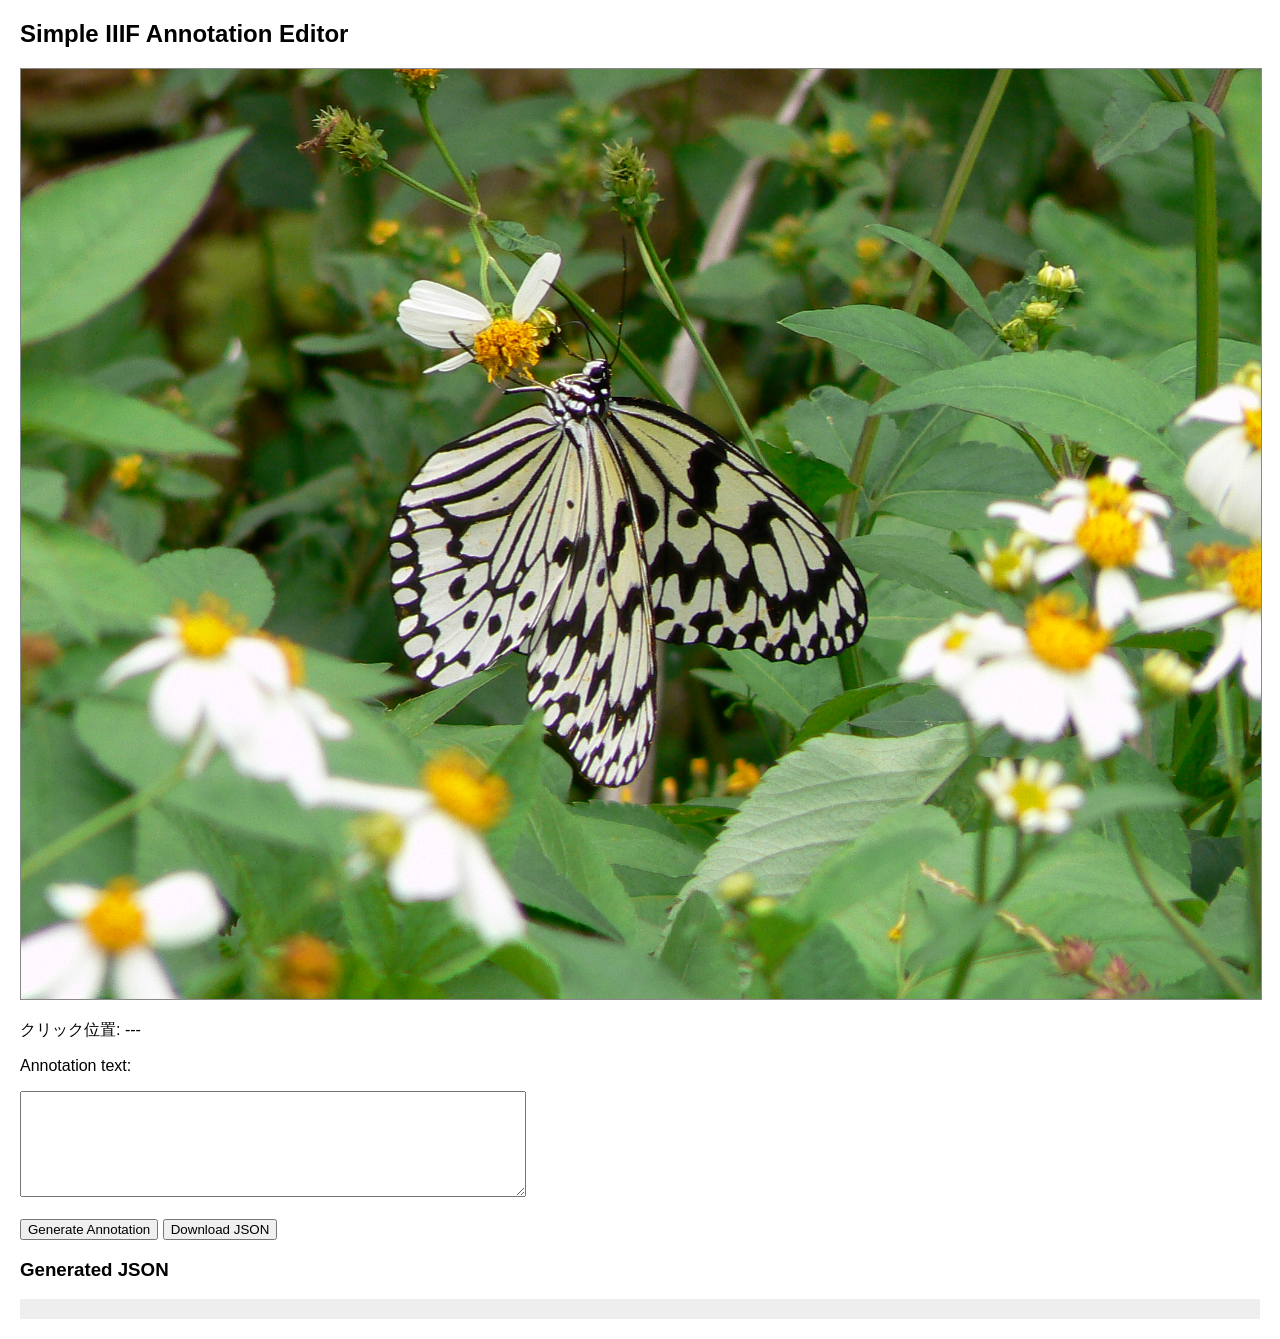
<file: annotator.html>
<!DOCTYPE html>
<html lang="ja">
<head>
<meta charset="UTF-8">
<title>Simple IIIF Annotator</title>

<style>
body {
  font-family: sans-serif;
  margin: 20px;
}

#container {
  position: relative;
  display: inline-block;
}

#img {
  max-width: 100%;
  border: 1px solid #888;
}

#box {
  position: absolute;
  border: 3px solid red;
  pointer-events: none;
  display: none;
}

textarea {
  width: 500px;
  height: 100px;
}

pre {
  background: #eee;
  padding: 10px;
  overflow-x: auto;
}
</style>
</head>

<body>

<h2>Simple IIIF Annotation Editor</h2>

<div id="container">
  <img id="img" src="images/page2.jpg">
  <div id="box"></div>
</div>

<p>
クリック位置:
<span id="coords">---</span>
</p>

<p>
Annotation text:
</p>

<textarea id="text"></textarea>

<br><br>

<button onclick="makeAnnotation()">
Generate Annotation
</button>

<button onclick="downloadJSON()">
Download JSON
</button>

<h3>Generated JSON</h3>

<pre id="output"></pre>

<script>

const img = document.getElementById('img');
const box = document.getElementById('box');

let x = 0;
let y = 0;

img.addEventListener('click', function(e) {

  const rect = img.getBoundingClientRect();

  x = Math.round(e.clientX - rect.left);
  y = Math.round(e.clientY - rect.top);

  document.getElementById('coords').textContent =
    `x=${x}, y=${y}`;

  box.style.left = (x - 50) + 'px';
  box.style.top = (y - 50) + 'px';
  box.style.width = '100px';
  box.style.height = '100px';
  box.style.display = 'block';
});

function makeAnnotation() {

  const text =
    document.getElementById('text').value;

  const anno = {
    id: "anno-" + Date.now(),

    type: "Annotation",

    motivation: "commenting",

    body: {
      type: "TextualBody",
      value: text,
      language: "ja"
    },

    target:
      `canvas-1#xywh=${x-50},${y-50},100,100`
  };

  document.getElementById('output').textContent =
    JSON.stringify(anno, null, 2);
}

function downloadJSON() {

  const text =
    document.getElementById('output').textContent;

  const blob =
    new Blob([text], {type: 'application/json'});

  const a =
    document.createElement('a');

  a.href = URL.createObjectURL(blob);

  a.download = 'annotation.json';

  a.click();
}

</script>

</body>
</html>
</file>
